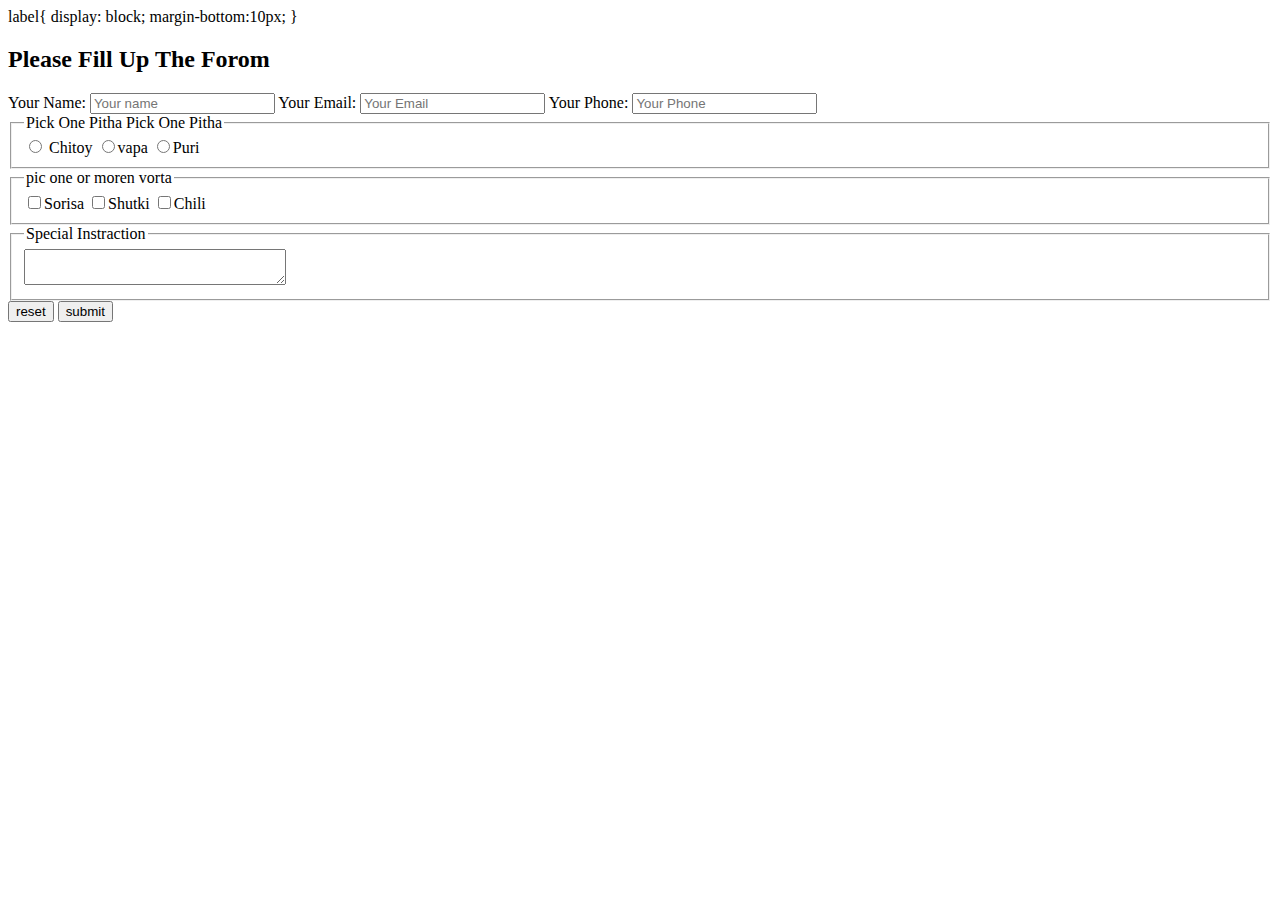
<file: form.html>
<!DOCTYPE html>
<html lang="en">
<head>
    <meta charset="UTF-8">
    <meta name="viewport" content="width=device-width, initial-scale=1.0">
    <title>Jamaler Er Ma Er Pitha Ghor</title>
    <styles>
    label{
        display: block;
        margin-bottom:10px;
    }
    </styles>
</head>
<body>
    <header>

    </header>
    <main>
        <section>
            <h2>
                Please Fill Up The Forom
            </h2>
            <form>
                <label for="name"> Your Name:
                    <input id="name" type="text"placeholder="Your name" </label>
                    <label for="email">Your Email:
                        <input type="email" name="" id="email"placeholder="Your Email"
                    </label>
                    <label for="phone">Your Phone:
                        <input type="text" id="phone" placeholder="Your Phone">
                    </label>
                    <fieldset>
                        <legend>
                            Pick One Pitha Pick One Pitha</legend>
                            <label for="chitoy">
                                <input 
                                type="radio" 
                                name="pitha" 
                                id="Chitoy"> Chitoy
                            </label> 
                            <label for = "vapa">
                                <input type="radio"
                            name="pitha" id="vapa">vapa</label>
                            </label>
                            <label for="puri">
                                <input type="radio" name="pitha" id="puri">Puri
                            </label>
                    </fieldset>
                    <fieldset><legend>pic one or moren vorta</legend>
                        <label for="sorisa">
                            <input type="checkbox" name="vorta"
                            id="sorisa">Sorisa
                        </label>
                        <label for="shutki">
                            <input type="checkbox" name="vorta" id="shutki">Shutki
                        </label>
                        <label for="chili">
                            <input type="checkbox" name="vorta"
                            id="chili">Chili
                        </label>

                    </fieldset>
                    <fieldset>
                        <legend>Special Instraction</legend>
                        <textarea name="Instraction" id="Instraction" cols="30"rows="2"></textarea>
                    </fieldset>
                    <input type="reset" value="reset">
                    <input type="submit" value="submit"
            </form>

</form>
        </section>

    </main>
    <footer>

    </footer>
</body>
</html>
</file>
